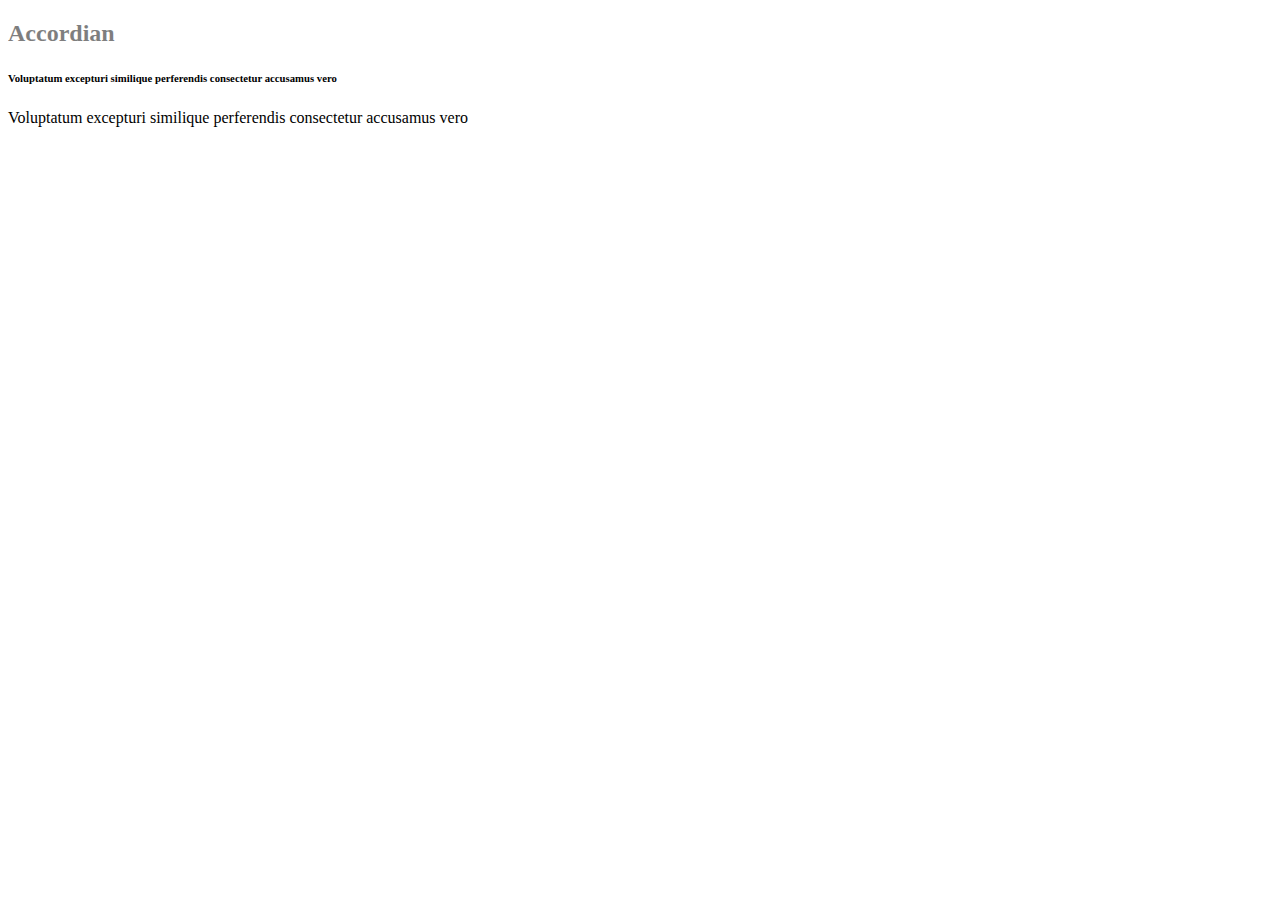
<file: accordian.html>
<!DOCTYPE html>
<html lang="en">

<head>
  <!-- Required meta tags -->
  <meta charset="utf-8" />
  <meta name="viewport" content="width=device-width, initial-scale=1" />
  <!-- Bootstrap CSS -->
  <link href="https://cdn.jsdelivr.net/npm/bootstrap@5.0.2/dist/css/bootstrap.min.css" rel="stylesheet"
    integrity="sha384-EVSTQN3/azprG1Anm3QDgpJLIm9Nao0Yz1ztcQTwFspd3yD65VohhpuuCOmLASjC" crossorigin="anonymous" />
  <link rel="stylesheet" href="./assets/style/style.css" />
  <title>Accordian</title>
</head>

<body>
  <section class="min-vh-100 d-flex flex-column justify-content-center">
    <div class="container">
      <div class="row justify-content-center">
        <div class="col-12 col-lg-6">
          <h2 class="opacity-50 text-center">Accordian</h2>
          <div class="bg-white shadow-lg rounded-3 p-3">
            <div class="p-3 border accordian-item">
              <h6>
                Voluptatum excepturi similique perferendis consectetur
                accusamus vero
              </h6>
              <div class="accordian-child bg-danger">
                <p>
                  Voluptatum excepturi similique perferendis consectetur
                  accusamus vero
                </p>
              </div>
            </div>
          </div>
        </div>
      </div>
    </div>
  </section>

  <!-- Optional JavaScript; choose one of the two! -->
  <!-- Option 1: Bootstrap Bundle with Popper -->
  <script src="https://cdn.jsdelivr.net/npm/bootstrap@5.0.2/dist/js/bootstrap.bundle.min.js"
    integrity="sha384-MrcW6ZMFYlzcLA8Nl+NtUVF0sA7MsXsP1UyJoMp4YLEuNSfAP+JcXn/tWtIaxVXM" crossorigin="anonymous">
  </script>

  <script>
    console.log(getAccordianItem, "getAccordianItem");
    console.log(accordianChild, "accordianChild");
    const getAccordianItem = document.querySelector(".accordian-item");
    const accordianChild = document.querySelector(".accordian-child");
    getAccordianItem.addEventListener("click", function () {
      console.log(accordianChild.classList);
      // accordianChild.classList.toggle("bg-red");
      accordianChild.classList.togle("bg-red");
    });

    // getAccordianItem.addEventListener("click", function () {
    //   console.log(accordianChild.classList);
    //   accordianChild.classList.toggle("d-none");
    //   accordianChild.classList.add("bg-red");
    // });
    //   getAccordianItem.addEventListener("click", function () {
    //     if (accordianChild.style.display === "block") {
    //       accordianChild.style.display = "none";
    //     } else {
    //       accordianChild.style.display = "block";
    //     }
    //   });
  </script>
</body>

</html>
</file>
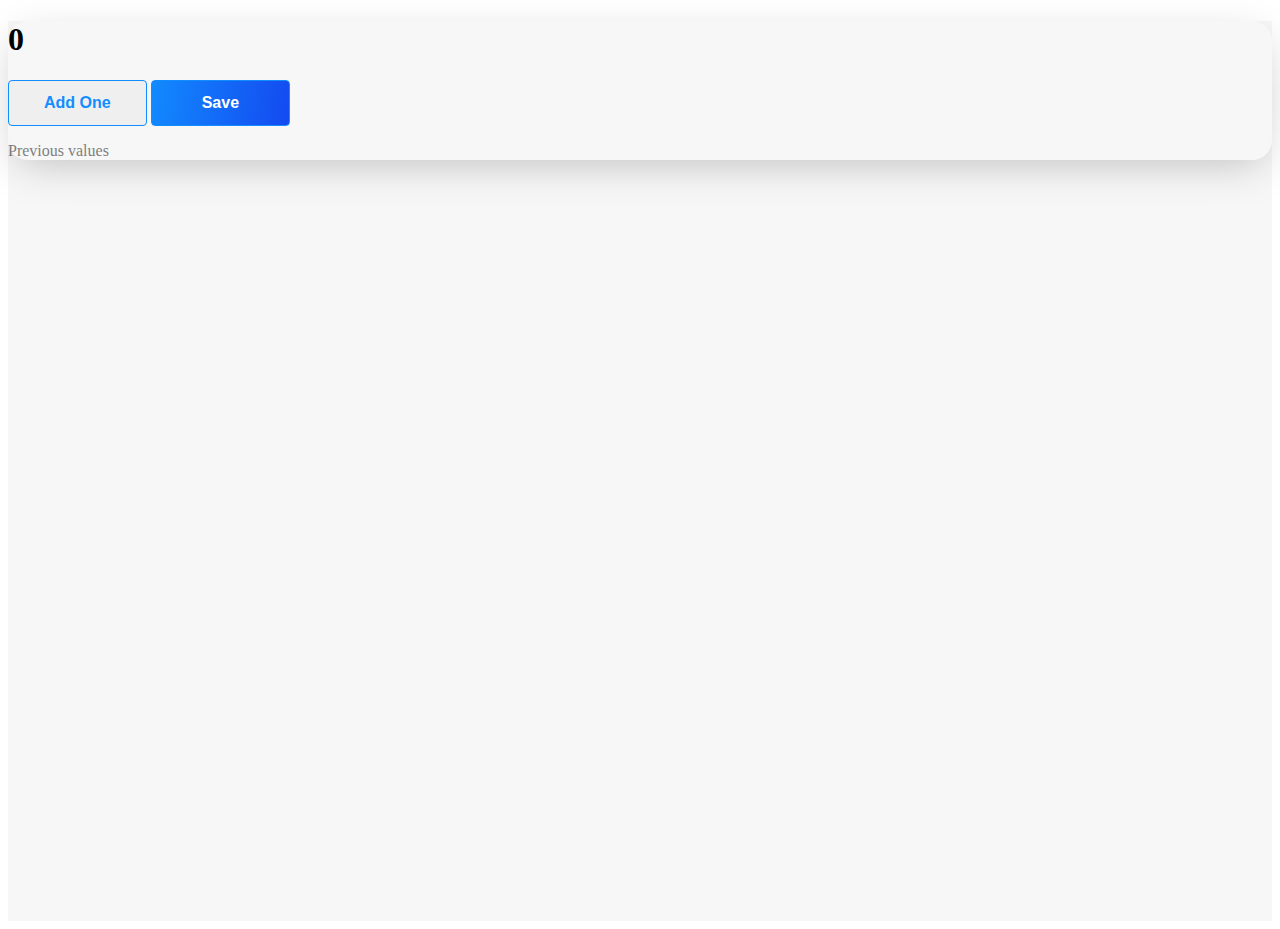
<file: advance-counter.html>
<!DOCTYPE html>
<html lang="en">
  <head>
    <!-- Required meta tags -->
    <meta charset="utf-8" />
    <meta name="viewport" content="width=device-width, initial-scale=1" />
    <!-- Bootstrap CSS -->
    <link
      href="https://cdn.jsdelivr.net/npm/bootstrap@5.0.2/dist/css/bootstrap.min.css"
      rel="stylesheet"
      integrity="sha384-EVSTQN3/azprG1Anm3QDgpJLIm9Nao0Yz1ztcQTwFspd3yD65VohhpuuCOmLASjC"
      crossorigin="anonymous"
    />
    <link rel="stylesheet" href="./assets/style/style.css" />
    <title>Advance Counter</title>
  </head>

  <body>
    <section class="h-100vh d-flex flex-column justify-content-center">
      <div class="container">
        <div class="row justify-content-center">
          <div class="col-12 col-sm-10 col-md-5 bg-light text-center pt-5 pb-4">
            <h1 class="mb-5" id="get-number2">0</h1>
            <button id="add-one-1" class="add-btn">Add One</button>
            <button class="save-btn ms-2" id="save-btn">Save</button>
            <p class="mt-4 pt-2 opacity-50 text-black">Previous values</p>
            <div id="list-element"></div>
          </div>
        </div>
      </div>
    </section>

    <script
      src="https://cdn.jsdelivr.net/npm/bootstrap@5.0.2/dist/js/bootstrap.bundle.min.js"
      integrity="sha384-MrcW6ZMFYlzcLA8Nl+NtUVF0sA7MsXsP1UyJoMp4YLEuNSfAP+JcXn/tWtIaxVXM"
      crossorigin="anonymous"
    ></script>

    <script>
      // HERE WE GET ELEMENT  \
      const getnumber = document.getElementById("get-number2");
      const addOneButton = document.getElementById("add-one-1");
      const getSaveButton = document.getElementById("save-btn");
      const listelement = document.getElementById("list-element");

      // console.log(getnumber, "getnumber");
      //    DECLARE VARIABLE AND ASIGNED

      const array = [];
      let count = 0;
      //   CLICK ON BUTTON ADD ONE
      addOneButton.addEventListener("click", function () {
        count = count + 1;
        getnumber.innerHTML = count;
      });

      getSaveButton.addEventListener("click", function () {
        array.push(count);
        count = 0;
        getnumber.innerHTML = count;
        listelement.innerHTML =
          "<ul>" +
          array
            .map(function (item) {
              return "<li>" + item + "</li>";
            })
            .join("");
      }) + "</ul>";
    </script>
  </body>
</html>
</file>
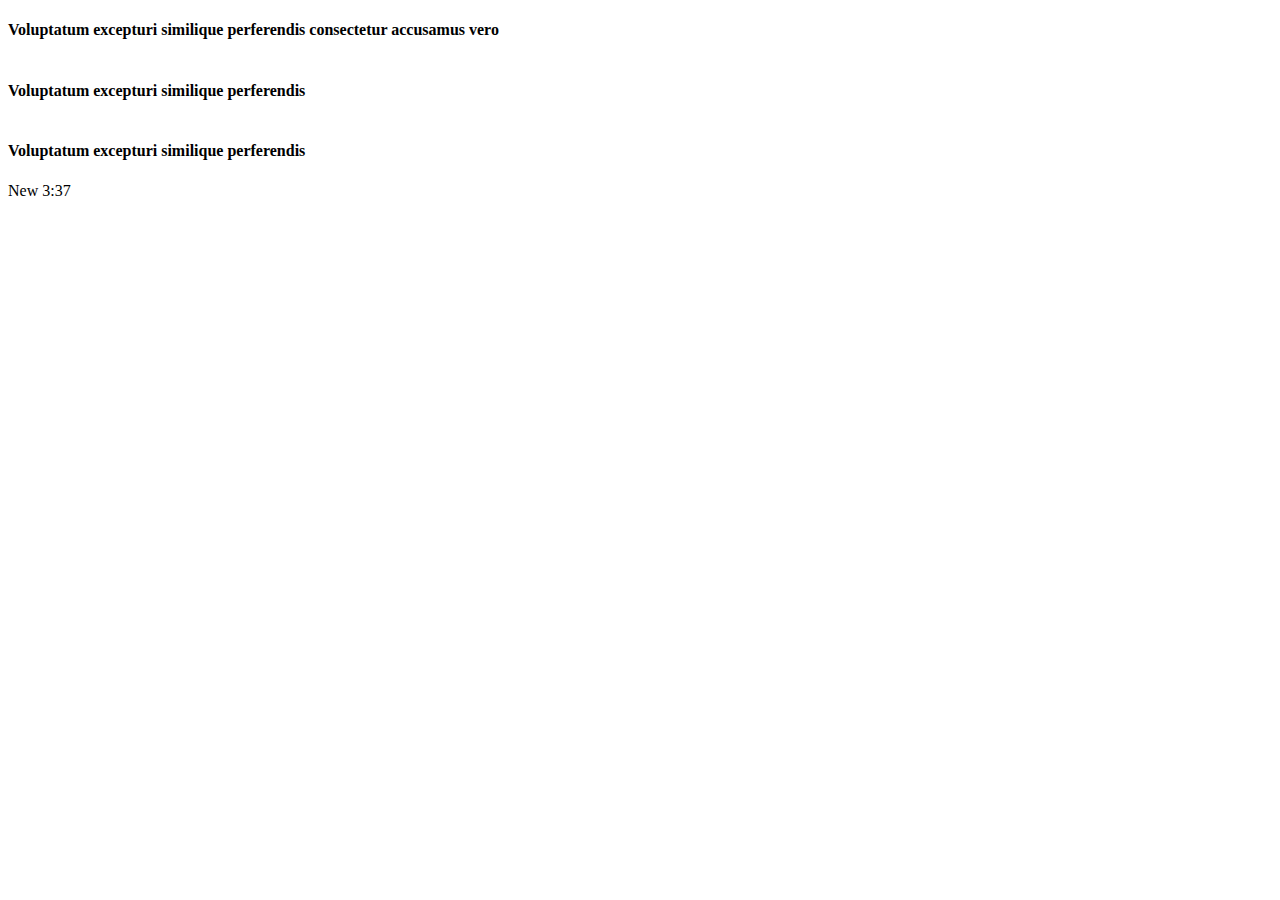
<file: checkaccordian.html>
<!DOCTYPE html>
<html lang="en">
  <head>
    <meta charset="UTF-8" />
    <meta http-equiv="X-UA-Compatible" content="IE=edge" />
    <meta name="viewport" content="width=device-width, initial-scale=1.0" />
    <title>Document</title>
  </head>
  <link
    href="https://cdn.jsdelivr.net/npm/bootstrap@5.1.3/dist/css/bootstrap.min.css"
    rel="stylesheet"
    integrity="sha384-1BmE4kWBq78iYhFldvKuhfTAU6auU8tT94WrHftjDbrCEXSU1oBoqyl2QvZ6jIW3"
    crossorigin="anonymous"
  />

  <style>
    .accordian_child {
      height: 0;
      opacity: 0;
      pointer-events: none;
      transition: all 0.5s ease;
      overflow: hidden;
    }
    .active-accoridian .accordian_child {
      height: auto;
      opacity: 1;
      transition: all 0.5s ease;
      pointer-events: all;
    }
  </style>
  <body>
    <div class="container">
      <section class="min-vh-100 d-flex flex-column justify-content-center">
        <div class="container">
          <div class="row justify-content-center">
            <div class="col-12 col-lg-8">
              <div
                class="shadow-lg p-3 accordion br_10"
                onclick="handleAccorion(0)"
              >
                <div class="p-3 border br_10" id="accordian_main">
                  <h4>
                    Voluptatum excepturi similique perferendis consectetur
                    accusamus vero
                  </h4>
                  <div class="accordian_child">
                    <h6>
                      Voluptatum excepturi similique perferendis consectetur
                      accusamus vero
                    </h6>
                  </div>
                </div>
              </div>
              <div
                class="shadow-lg p-3 accordion br_10 mt-2"
                onclick="handleAccorion(1)"
              >
                <div class="p-3 border br_10" id="accordian_main2">
                  <h4>Voluptatum excepturi similique perferendis</h4>
                  <div class="accordian_child">
                    <h6>
                      Voluptatum excepturi similique perferendis consectetur
                      accusamus vero
                    </h6>
                  </div>
                </div>
              </div>
              <div
                class="shadow-lg p-3 accordion br_10 mt-2"
                onclick="handleAccorion(2)"
              >
                <div class="p-3 border br_10" id="accordian_main2">
                  <h4>Voluptatum excepturi similique perferendis</h4>
                  <div class="accordian_child">
                    <h6>
                      Voluptatum excepturi similique perferendis consectetur
                      accusamus vero
                    </h6>
                  </div>
                </div>
              </div>
            </div>
          </div>
        </div>
      </section>
    </div>
    New 3:37
    <script>
      const accordianChild = document.querySelectorAll(".accordian_child");
      const accordion = document.querySelectorAll(".accordion");
      function handleAccorion(number) {
        for (let i = 0; i < accordion.length; i++) {
          if (number === i) {
            accordion[i].classList.add("active-accoridian");
          } else {
            accordion[i].classList.remove("active-accoridian");
          }
        }
      }
      function handleOpenClose(i) {
        console.log("in handler", accordianChild[i]);
      }
      //   getAccordianItem.addEventListener("click", function () {
      //     console.log(accordianChild.classList);
      //     accordianChild.classList.toggle("d-none");
      //   });
      //   getAccordianItem2.addEventListener("click", function () {
      //     accordianChild2.classList.toggle("d-none");
      //   });
    </script>
    <script
      src="https://cdn.jsdelivr.net/npm/bootstrap@5.1.3/dist/js/bootstrap.bundle.min.js"
      integrity="sha384-ka7Sk0Gln4gmtz2MlQnikT1wXgYsOg+OMhuP+IlRH9sENBO0LRn5q+8nbTov4+1p"
      crossorigin="anonymous"
    ></script>
  </body>
</html>
</file>
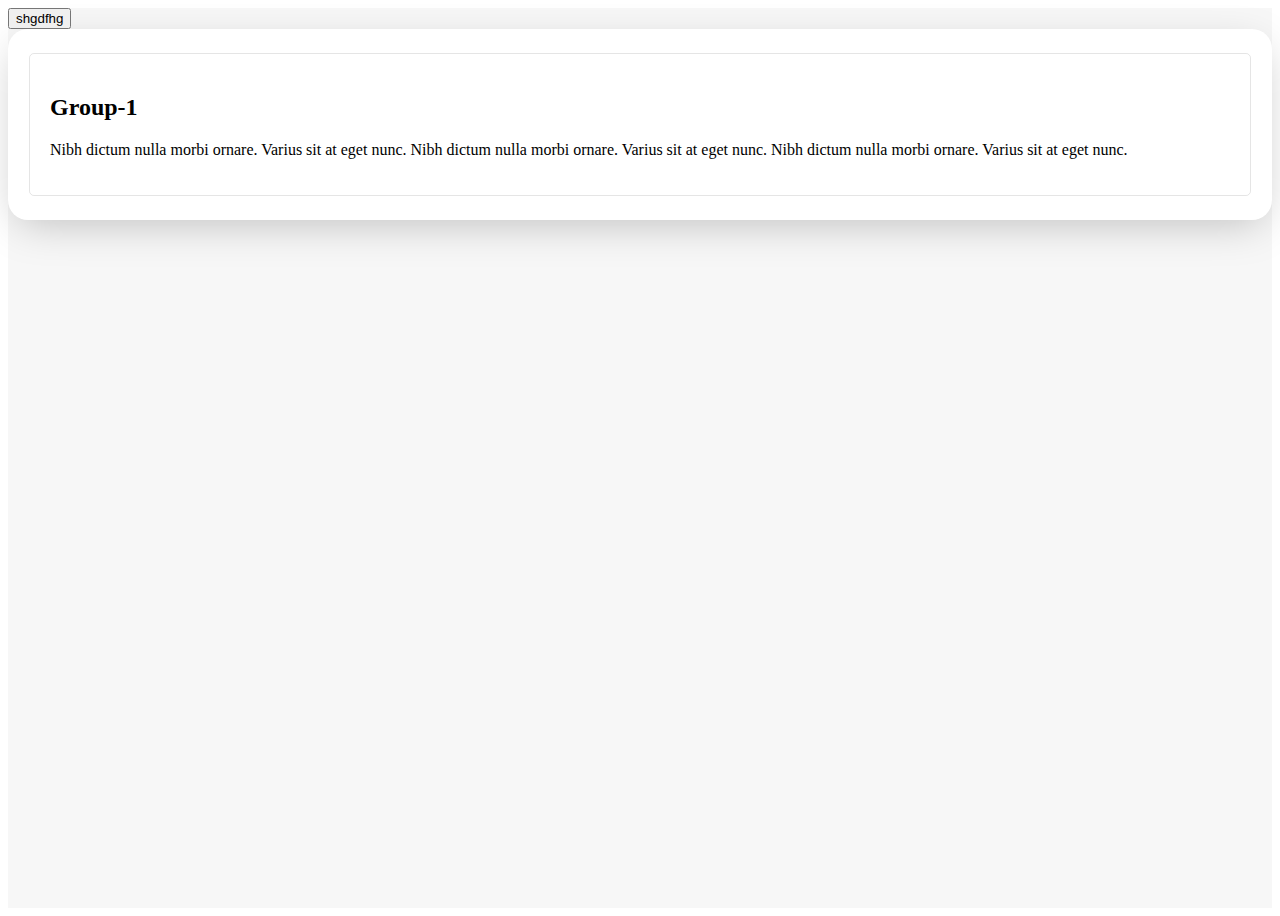
<file: practice.html>
<!DOCTYPE html>
<html lang="en">
  <head>
    <meta charset="UTF-8" />
    <meta http-equiv="X-UA-Compatible" content="IE=edge" />
    <meta name="viewport" content="width=device-width, initial-scale=1.0" />
    <title>Document</title>
    <link rel="stylesheet" href="./assets/style/style.css" />
    <link
      href="https://cdn.jsdelivr.net/npm/bootstrap@5.1.3/dist/css/bootstrap.min.css"
      rel="stylesheet"
      integrity="sha384-1BmE4kWBq78iYhFldvKuhfTAU6auU8tT94WrHftjDbrCEXSU1oBoqyl2QvZ6jIW3"
      crossorigin="anonymous"
    />
  </head>

  <body>
    <section class="h-100vh d-flex flex-column justify-content-center">
      <button id="new">shgdfhg</button>
      <div class="container">
        <div class="row justify-content-center">
          <div class="col-8">
            <div class="accordian" id="accordian">
              <div>
                <div class="parent px-4 mb-4">
                  <h2>Group-1</h2>
                  <div class="child d-none">
                    <p>
                      Nibh dictum nulla morbi ornare. Varius sit at eget nunc.
                      Nibh dictum nulla morbi ornare. Varius sit at eget nunc.
                      Nibh dictum nulla morbi ornare. Varius sit at eget nunc.
                    </p>
                  </div>
                </div>
              </div>
              <!-- <div class="parent-2 px-4 mb-4">
                <h2>Group-2</h2>
                <div class="child-2 d-none">
                  <p>
                    Nibh dictum nulla morbi ornare. Varius sit at eget nunc.
                    Nibh dictum nulla morbi ornare. Varius sit at eget nunc.
                    Nibh dictum nulla morbi ornare. Varius sit at eget nunc.
                  </p>
                </div>
              </div>
              <div class="parent-3 px-4 mb-4">
                <h2>Group-3</h2>
                <div class="child-3 d-none">
                  <p>
                    Nibh dictum nulla morbi ornare. Varius sit at eget nunc.
                    Nibh dictum nulla morbi ornare. Varius sit at eget nunc.
                    Nibh dictum nulla morbi ornare. Varius sit at eget nunc.
                  </p>
                </div>
              </div>
              <div class="parent-4 px-4">
                <h2>Group-4</h2>
                <div class="child-4 d-none">
                  <p>
                    Nibh dictum nulla morbi ornare. Varius sit at eget nunc.
                    Nibh dictum nulla morbi ornare. Varius sit at eget nunc.
                    Nibh dictum nulla morbi ornare. Varius sit at eget nunc.
                  </p>
                </div>
              </div> -->
            </div>
          </div>
        </div>
      </div>
    </section>
    <script
      src="https://cdn.jsdelivr.net/npm/bootstrap@5.1.3/dist/js/bootstrap.bundle.min.js"
      integrity="sha384-ka7Sk0Gln4gmtz2MlQnikT1wXgYsOg+OMhuP+IlRH9sENBO0LRn5q+8nbTov4+1p"
      crossorigin="anonymous"
    ></script>
    <script>
      const getParentMain = document.querySelector("#new");
      let Parent = document.querySelector(".parent");
      const Child = document.querySelector(".child");

      getParentMain.addEventListener("click", function () {
        Child.classList.toggle("d-none");
        Child2.classList.add("d-none");
        Child3.classList.add("d-none");
        Child4.classList.add("d-none");
        Parent.classList.add("d-nosjhfune");
      });

      // const getParent2 = document.querySelector(".parent-2");
      // const Child2 = document.querySelector(".child-2");
      // getParent2.addEventListener("click", function () {
      //     // accordianChild.classList.toggle("bg-red");
      //     Child2.classList.toggle("d-none");
      //     Child.classList.add("d-none")
      //     Child3.classList.add("d-none")
      //     Child4.classList.add("d-none")
      // })
      // const getParent3 = document.querySelector(".parent-3");
      // const Child3 = document.querySelector(".child-3");
      // getParent3.addEventListener("click", function () {
      //     // accordianChild.classList.toggle("bg-red");
      //     Child3.classList.toggle("d-none");
      //     Child.classList.add("d-none")
      //     Child2.classList.add("d-none")
      //     Child4.classList.add("d-none")
      // })
      // const getParent4 = document.querySelector(".parent-4");
      // const Child4 = document.querySelector(".child-4");
      // getParent4.addEventListener("click", function () {
      //     // accordianChild.classList.toggle("bg-red");
      //     Child4.classList.toggle("d-none");
      //     Child.classList.add("d-none")
      //     Child2.classList.add("d-none")
      //     Child3.classList.add("d-none")
      // })
    </script>
  </body>
</html>
</file>
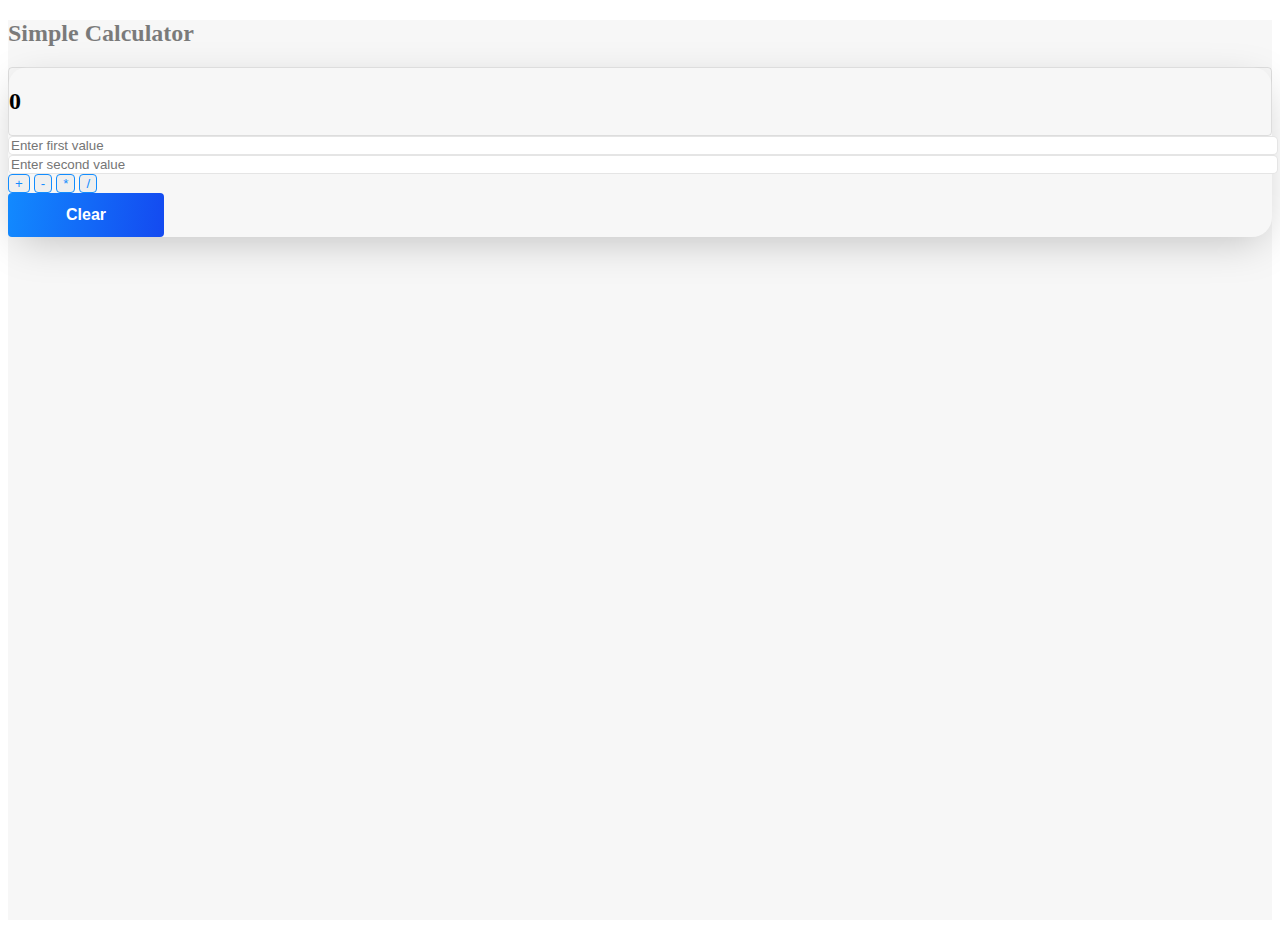
<file: simple-calculator.html>
<!DOCTYPE html>
<html lang="en">
  <head>
    <!-- Required meta tags -->
    <meta charset="utf-8" />
    <meta name="viewport" content="width=device-width, initial-scale=1" />
    <!-- Bootstrap CSS -->
    <link
      href="https://cdn.jsdelivr.net/npm/bootstrap@5.0.2/dist/css/bootstrap.min.css"
      rel="stylesheet"
      integrity="sha384-EVSTQN3/azprG1Anm3QDgpJLIm9Nao0Yz1ztcQTwFspd3yD65VohhpuuCOmLASjC"
      crossorigin="anonymous"
    />
    <link rel="stylesheet" href="./assets/style/style.css" />
    <title>Advance Counter</title>
  </head>

  <body>
    <section class="h-100vh d-flex flex-column justify-content-center">
      <div class="container">
        <div class="row justify-content-center text-center">
          <div class="col-12">
            <h2 class="opacity-50">Simple Calculator</h2>
          </div>
          <div class="col-12 col-lg-6">
            <div class="parent-box p-4">
              <div class="p-3 border-1-white br-4">
                <!-- <p class="text-black opacity-50 mb-2 pb-1">2 + 5</p> -->
                <h2 id="answer" class="mb-0">0</h2>
              </div>
              <input
                class="text-gray p-3 mt-2"
                type="number"
                placeholder="Enter first value"
                id="first_input"
              />
              <input
                class="text-gray p-3 mt-2 mb-3"
                type="number"
                placeholder="Enter second value"
                id="second_input"
              />
              <div
                class="d-flex justify-content-between align-items-center flex-wrap border-0"
              >
                <button
                  class="box py-2 mt-4 br-4 px-4 mx-1 my-1 text-blue"
                  id="plus_btn"
                >
                  +
                </button>
                <button
                  class="box py-2 mt-4 br-4 px-4 mx-1 my-1 text-blue"
                  id="minus_btn"
                >
                  -
                </button>
                <button
                  class="box py-2 mt-4 br-4 px-4 mx-1 my-1 text-blue"
                  id="multiply_btn"
                >
                  *
                </button>
                <button
                  class="box py-2 mt-4 br-4 px-4 mx-1 my-1 text-blue"
                  id="devide_btn"
                >
                  /
                </button>
                <div class="border-0 mt-4">
                  <button class="clear-btn" id="clear">Clear</button>
                </div>
              </div>
            </div>
          </div>
        </div>
      </div>
    </section>

    <!-- Optional JavaScript; choose one of the two! -->
    <!-- Option 1: Bootstrap Bundle with Popper -->
    <script
      src="https://cdn.jsdelivr.net/npm/bootstrap@5.0.2/dist/js/bootstrap.bundle.min.js"
      integrity="sha384-MrcW6ZMFYlzcLA8Nl+NtUVF0sA7MsXsP1UyJoMp4YLEuNSfAP+JcXn/tWtIaxVXM"
      crossorigin="anonymous"
    ></script>

    <script>
      // VARIABLE  DECLARATION
      const firstValue = document.getElementById("first-value");
      const secondValue = document.getElementById("second-value");
      const plusbtn = document.getElementById("plus-btn");
      const minusbtn = document.getElementById("minus-btn");
      const multiplybtn = document.getElementById("multiply-btn");
      const dividebtn = document.getElementById("divide-btn");
      const clearbtn = document.getElementById("clear-btn");
      const answer = document.getElementById("answer");
      let inputValueOfFirst;
      let inputValueOfSecond;

      // GET FIRST VALUE OF INPUT
      firstValue.addEventListener("change", function () {
        inputValueOfFirst = Number(firstValue.value);
      });

      secondValue.addEventListener("change", function () {
        inputValueOfSecond = Number(secondValue.value);
      });

      plusbtn.addEventListener("click", function () {
        const addnumber = inputValueOfFirst + inputValueOfSecond;
        answer.innerHTML = addnumber;
      });
      clearbtn.addEventListener("click", function () {
        answer.innerHTML = "Answer";
      });
      clearbtn.addEventListener("click", function () {
        firstValue.innerHTML = "(value)";
      });
    </script>
  </body>
</html>
</file>
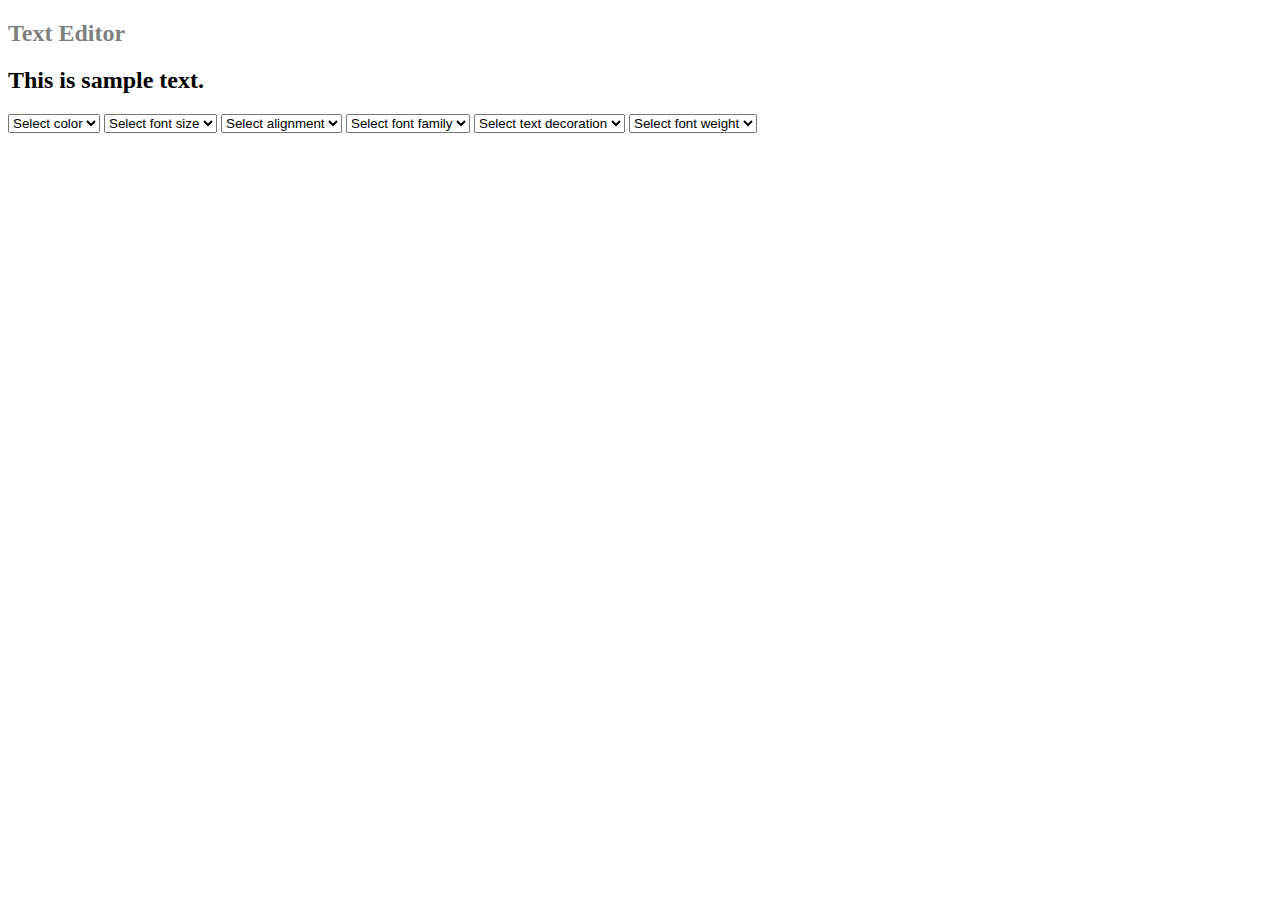
<file: text-editor.html>
<!doctype html>
<html lang="en">

<head>
    <!-- Required meta tags -->
    <meta charset="utf-8">
    <meta name="viewport" content="width=device-width, initial-scale=1">

    <!-- Bootstrap CSS -->
    <link href="https://cdn.jsdelivr.net/npm/bootstrap@5.1.3/dist/css/bootstrap.min.css" rel="stylesheet"
        integrity="sha384-1BmE4kWBq78iYhFldvKuhfTAU6auU8tT94WrHftjDbrCEXSU1oBoqyl2QvZ6jIW3" crossorigin="anonymous">
    <link rel="stylesheet" href="./assets/style/style.css">
    <title>Text Editor</title>
</head>

<body>
    <section class="text">
        <div class="container">
            <div class="row justify-content-center">
                <div class="col-6 px-5 text-center">
                    <h2 class="opacity-50 mb-5">Text Editor</h2>
                    <div class="box-2 px-4 pt-5 pb-4">
                        <h2 class="mb-5">This is sample text.</h2>
                        <select class="mb-2" name="" id="">
                            <option disabled selected value="1">Select color</option>
                            <option value="1">red</option>
                            <option value="1">blue</option>
                            <option value="1">green</option>
                        </select>
                        <select class="mb-2" name="" id="">
                            <option disabled selected value="1">Select font size</option>
                            <option value="1">20px</option>
                            <option value="1">30px</option>
                            <option value="1">40px</option>
                        </select>
                        <select class="mb-2" name="" id="">
                            <option disabled selected value="1">Select alignment</option>
                            <option value="1">start</option>
                            <option value="1">center</option>
                            <option value="1">end</option>
                        </select>
                        <select class="mb-2" name="" id="">
                            <option disabled selected value="1">Select font family</option>
                            <option value="1">Inconsolata</option>
                            <option value="1">Moonrocks</option>
                            <option value="1">Splash</option>
                        </select>
                        <select class="mb-2" name="" id="">
                            <option disabled selected value="1">Select text decoration</option>
                            <option value="1">dashed</option>
                            <option value="1">dotted</option>
                            <option value="1">underline</option>
                        </select>
                        <select class="mb-2" name="" id="">
                            <option value="1">Select font weight</option>
                            <option value="1">lighter</option>
                            <option value="1">bold</option>
                            <option value="1">bolder</option>
                        </select>
                    </div>
                </div>
            </div>
        </div>
    </section>
    <script src="https://cdn.jsdelivr.net/npm/bootstrap@5.1.3/dist/js/bootstrap.bundle.min.js"
        integrity="sha384-ka7Sk0Gln4gmtz2MlQnikT1wXgYsOg+OMhuP+IlRH9sENBO0LRn5q+8nbTov4+1p" crossorigin="anonymous">
    </script>


</body>

</html>
</file>
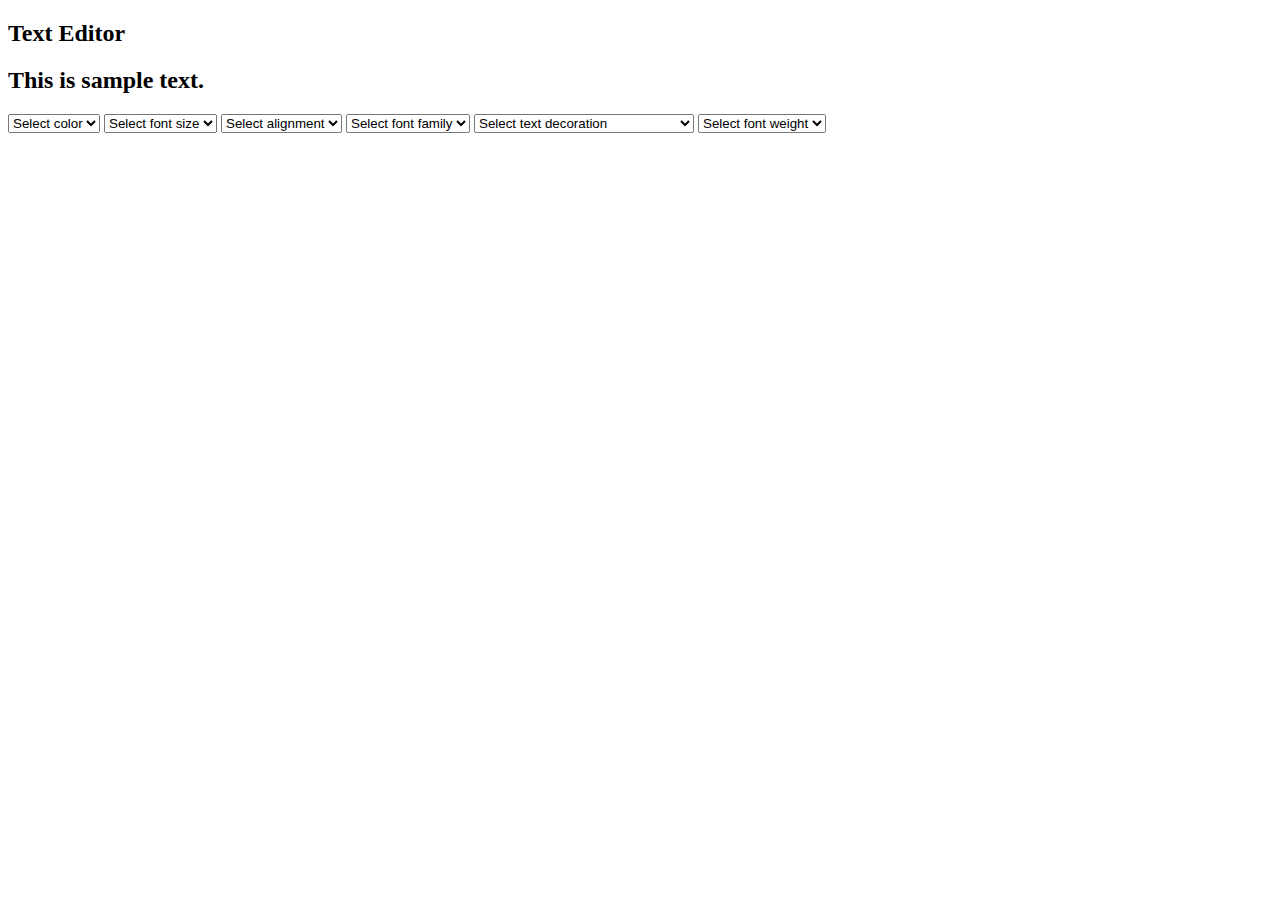
<file: TextEditor.html>
<!DOCTYPE html>
<html lang="en">
  <head>
    <!-- Required meta tags -->
    <meta charset="utf-8" />
    <meta name="viewport" content="width=device-width, initial-scale=1" />
    <!-- Bootstrap CSS -->
    <link
      href="https://cdn.jsdelivr.net/npm/bootstrap@5.0.2/dist/css/bootstrap.min.css"
      rel="stylesheet"
      integrity="sha384-EVSTQN3/azprG1Anm3QDgpJLIm9Nao0Yz1ztcQTwFspd3yD65VohhpuuCOmLASjC"
      crossorigin="anonymous"
    />
    <title>TEXTEDITOR</title>
  </head>

  <body>
    <section class="min-vh-100 d-flex flex-column justify-content-center">
      <div class="container">
        <div class="row justify-content-center">
          <div class="col-12 col-lg-6">
            <div class="bg-white shadow-lg rounded-3 p-3">
              <h2 class="opacity-50 text-center">Text Editor</h2>
              <div class="counter_box p-4">
                <div class="p-3 border-1-white br-4">
                  <h2 class="mb-0" id="result">This is sample text.</h2>
                </div>
                <div>
                  <select
                    id="select-color"
                    class="form-select my-2"
                    aria-label="Default select example"
                  >
                    <option value="Select color" selected>Select color</option>
                    <option class="red" value="red">red</option>
                    <option class="blue" value="blue">blue</option>
                    <option class="black" value="black">black</option>
                  </select>

                  <select
                    id="font-size"
                    class="form-select"
                    aria-label="Default select example"
                  >
                    <option value="Select font size" selected>
                      Select font size
                    </option>
                    <option value="30px">30</option>
                    <option value="40px">40</option>
                    <option value="50px">50</option>
                  </select>

                  <select
                    id="select-alignment"
                    class="form-select my-2"
                    aria-label="Default select example"
                  >
                    <option selected>Select alignment</option>
                    <option value="center">text-center</option>
                    <option value="left">text-start</option>
                    <option value="right">text-end</option>
                  </select>

                  <select
                    id="font-family"
                    class="form-select"
                    aria-label="Default select example"
                  >
                    <option selected>Select font family</option>
                    <option class="poppins" value="1">poppins</option>
                    <option class="montserat" value="2">montserat</option>
                    <option class="roboto" value="3">roboto</option>
                  </select>

                  <select
                    id="text-decoration"
                    class="form-select my-2"
                    aria-label="Default select example"
                  >
                    <option selected>Select text decoration</option>
                    <option class="text-decoration-underline" value="1">
                      text-decoration-underline
                    </option>
                    <option class="text-decoration-overline" value="2">
                      text-decoration-overline
                    </option>
                    <option
                      class="text-underline-overline-dotted-red"
                      value="3"
                    >
                      text-underline-overline-dotted-red
                    </option>
                  </select>

                  <select
                    id="font-weight"
                    class="form-select"
                    aria-label="Default select example"
                  >
                    <option value="Select font weight" selected>
                      Select font weight
                    </option>
                    <option class="fw-600" value="1">600</option>
                    <option class="fw-700" value="2">700</option>
                    <option class="fw-800" value="3">800</option>
                  </select>
                </div>
              </div>
            </div>
          </div>
        </div>
      </div>
    </section>

    <!-- Optional JavaScript; choose one of the two! -->
    <!-- Option 1: Bootstrap Bundle with Popper -->
    <script
      src="https://cdn.jsdelivr.net/npm/bootstrap@5.0.2/dist/js/bootstrap.bundle.min.js"
      integrity="sha384-MrcW6ZMFYlzcLA8Nl+NtUVF0sA7MsXsP1UyJoMp4YLEuNSfAP+JcXn/tWtIaxVXM"
      crossorigin="anonymous"
    ></script>

    <script>
      const selectColor = document.getElementById("select-color");
      const fontSizeSelectElement = document.getElementById("font-size");
      const result = document.getElementById("result");

      console.log(selectColor, "selectColor");
      selectColor.addEventListener("change", function () {
        const selectedColor = selectColor.value;
        result.style.color = selectedColor;
      });

      fontSizeSelectElement.addEventListener("change", function () {
        const selectedFontSize = fontSizeSelectElement.value;
        result.style.fontSize = selectedFontSize;
      });
    </script>
  </body>
</html>
</file>
<file: assets/style/style.css>
:root {
  --text-black: black;
  --text-white: white;
  --text-gray: #808080;
  --text-blue: #128dff;
}

.br-4 {
  border-radius: 4px;
}

.border-1-white {
  border: 1px solid #0000001a;
}

.text-black {
  color: var(--text-black);
}

.text-white {
  color: var(--text-white);
}

.text-gray {
  color: var(--text-gray);
}

.opacity-50 {
  opacity: 0.5;
}

.text-blue {
  color: var(--text-blue);
}

.bg-red {
  background-color: red !important;
}

#add-one {
  color: rebeccapurple;
  background-color: aquamarine;
  padding: 15px 30px;
  border: 1px solid white;
}

.h-100vh {
  min-height: 100vh;
  background: #f7f7f7;
}

.add-btn {
  border: 1px solid #128dff;
  border-radius: 4px;
  font-size: 16px;
  font-weight: 600;
  color: #128dff;
  padding: 13px 35px;
  transition: all 0.3s ease-in-out;
}

/* .add-btn:hover {
  box-shadow: 200px 0 0 #1444ef inset;
  color: white;
} */
.save-btn {
  border: 1px solid #128dff;
  border-radius: 4px;
  font-size: 16px;
  font-weight: 600;
  color: white;
  background: linear-gradient(97.42deg, #128dff -4.95%, #1444ef 109.04%);
  padding: 13px 50px;
  transition: all 0.3s ease-in-out;
}

/* .save-btn:hover {
  box-shadow: 300px 0 0 0 white inset;
  color: #128dff;
} */
.col-md-5,
.parent-box {
  box-shadow: 0px 11px 44px -10px #00000040;
  border-radius: 20px;
}

input {
  border-radius: 5px;
  border: 1px solid #0000001a;
  width: 100%;
  height: 100%;
}

input:focus-visible {
  outline: none;
}

.box {
  border: 1px solid #128dff !important;
}

#list-element ul {
  display: flex;
  list-style: none;
  justify-content: center;
  padding: 0;
}

#list-element ul li {
  padding: 0 10px;
}

.clear-btn {
  background: linear-gradient(97.42deg, #128dff -4.95%, #1444ef 109.04%);
  border-radius: 4px;
  padding: 13px 58px;
  color: var(--text-white);
  font-size: 16px;
  font-weight: 600;
  border: none;
}

.w-19 {
  width: 19%;
}

.accordian {
  background: #ffffff;
  box-shadow: 0px 11px 44px -10px rgba(0, 0, 0, 0.25);
  border-radius: 20px;
  padding: 24px 21px;
}

.parent,
.parent-2,
.parent-3,
.parent-4 {
  border: 1px solid rgba(0, 0, 0, 0.1);
  border-radius: 5px;
  padding: 20px;
}

.blue-border {
  border: 1px solid #128dff !important;
}
.active {
  padding: 5px;
  background-color: #20bf55 !important;
  color: white;
}
</file>
